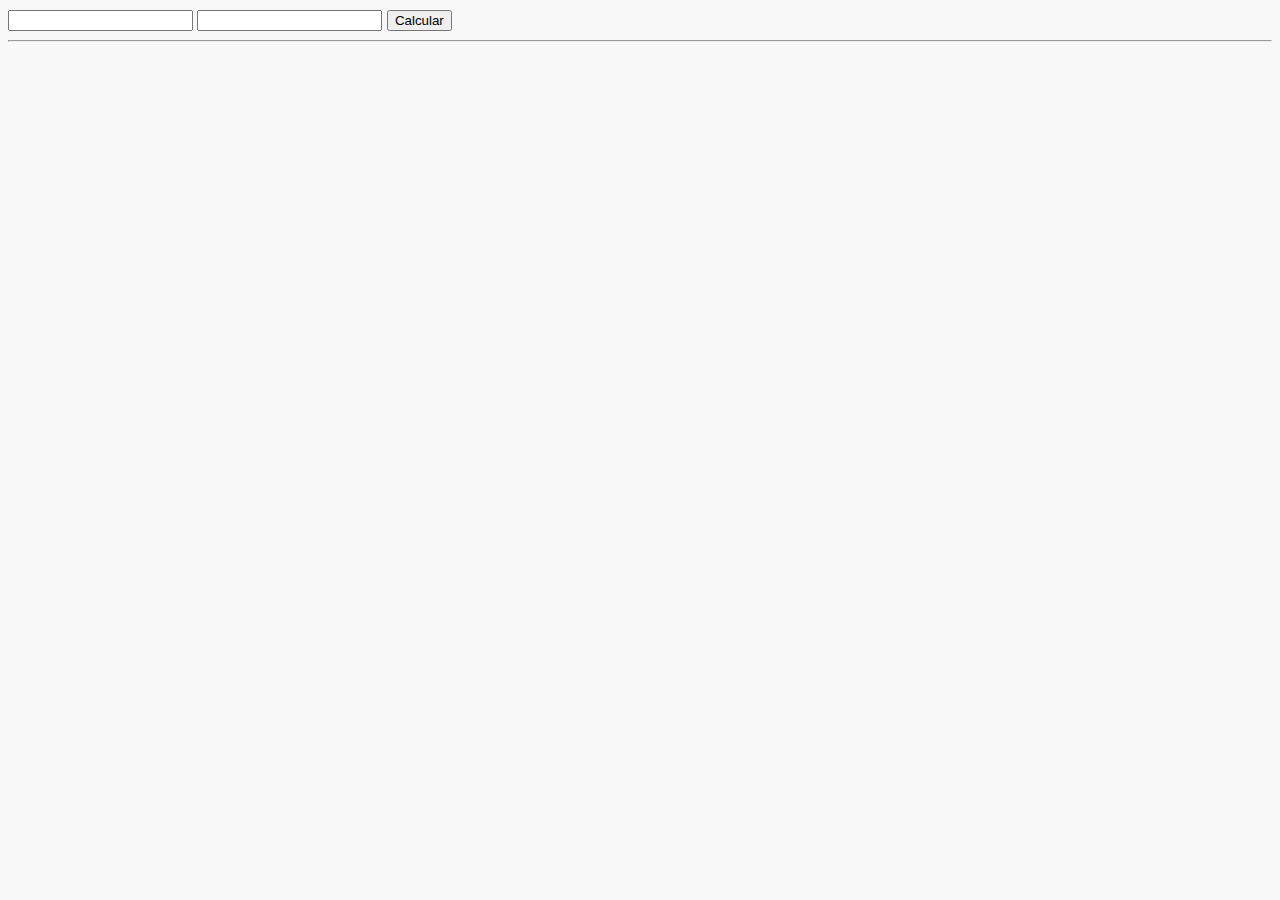
<file: index.html>
<!DOCTYPE html>
<html lang="en">
<head>
    <meta charset="UTF-8">
    <meta http-equiv="X-UA-Compatible" content="IE=edge">
    <meta name="viewport" content="width=device-width, initial-scale=1.0">
    <link rel="stylesheet" href="style.css">
    <title>Calculadora desenvolvida em TypeScript</title>
</head>
<body>
    <!--estrutura da calculadora-->
    <input type="number" id="numero1"/>
    <input type="number" id="numero1"/>
    <button id="calcular">Calcular</button>

    <hr/>
    <div id="resultado"></div>
    
    <script type="text/javascript" src="/script.js"></script>
</body>
</html>
</file>
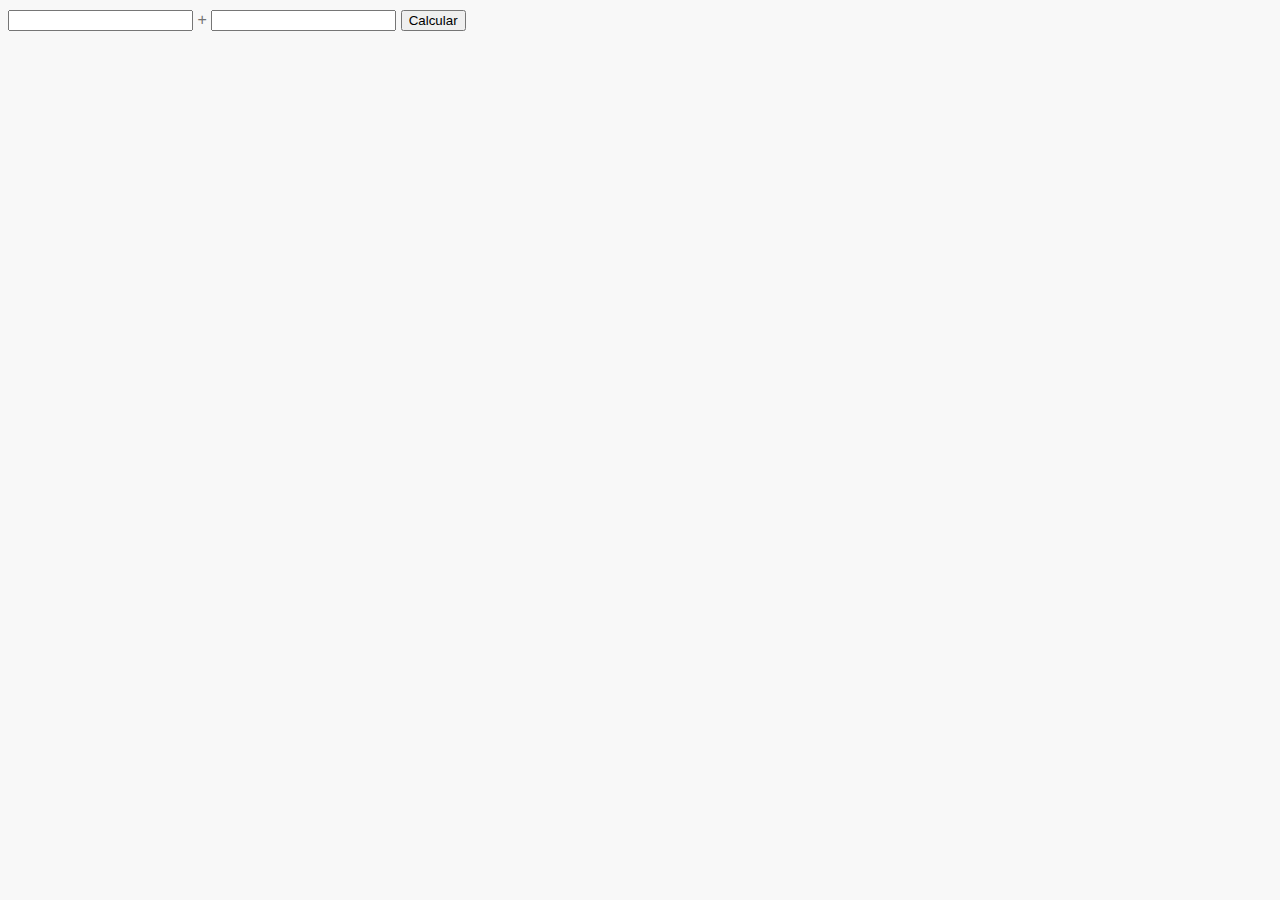
<file: public/index.html>
<!DOCTYPE html>
<html lang="en">
<head>
    <meta charset="UTF-8">
    <meta http-equiv="X-UA-Compatible" content="IE=edge">
    <meta name="viewport" content="width=device-width, initial-scale=1.0">
    <link rel="stylesheet" href="style.css">
    <title>Calculadora desenvolvida em TypeScript</title>
</head>
<body>
    <!--estrutura da calculadora-->
    <input type="number" id="numero1"/>
    <span>+</span>
    <input type="number" id="numero1"/>
    <button id="button">Calcular</button>
    
    <script src="/src/script.js"></script>
</body>
</html>
</file>
<file: style.css>
*, *:before, *:after {
    box-sizing: border-box;
}
body {
    font-family: 'Open Sans', sans-serif;
    font-size: 16px;
    line-height: 1.5;
    color: #737373;
    background: #f8f8f8;
}
</file>
<file: public/style.css>
*, *:before, *:after {
    box-sizing: border-box;
}
body {
    font-family: 'Open Sans', sans-serif;
    font-size: 16px;
    line-height: 1.5;
    color: #737373;
    background: #f8f8f8;
}
</file>
